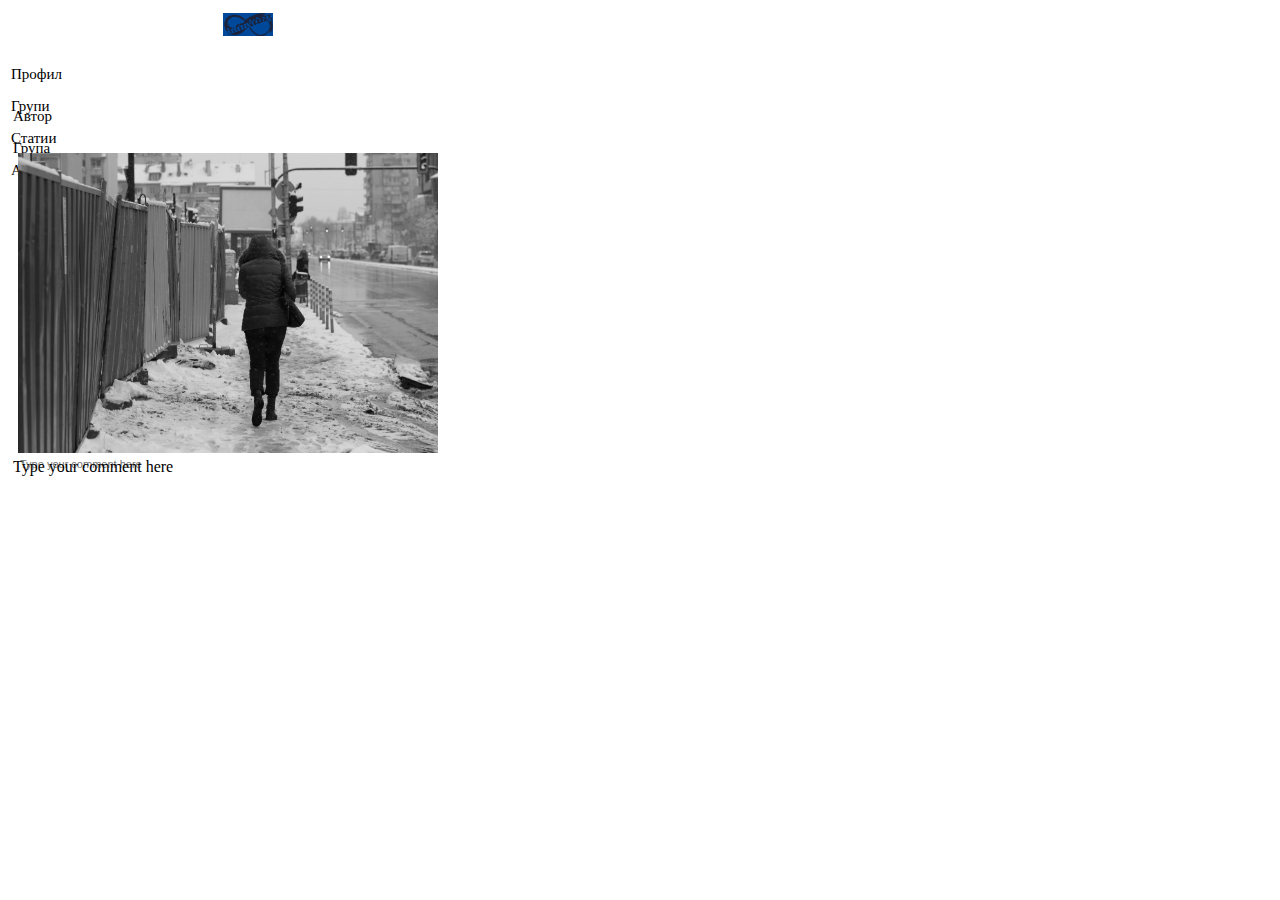
<file: index.html>
<!DOCTYPE html>
<html lang="bg">
<head>
	<meta charset="utf-8">
	<meta name="viewport" content="width=device-width, initial-scale=1">
	<title>Infiniting - социална мрежа за Магнум фотография</title>
	<link href="https://cdn.jsdelivr.net/npm/bootstrap@5.2.0/dist/css/bootstrap.min.css" rel="stylesheet" integrity="sha384-gH2yIJqKdNHPEq0n4Mqa/HGKIhSkIHeL5AyhkYV8i59U5AR6csBvApHHNl/vI1Bx" crossorigin="anonymous">
	<link rel="stylesheet" type="text/css" href="style.css">
</head>

<body>
    <div class="container" id="band-logo">
        <div class="row">
            <div class="col-12">
                <img src="/images/infinity.png" alt="logo";
                <a href="index.html"></a>
            </div>
        </div>
    </div>
    <div class="container" id="nav">
        <div class="row">
            <div class="col-3">
                <p>Профил</p>
            </div>
            <div class="col-3">
                <p>Групи</p>
            </div>
            <div class="col-3">
                <p>Статии</p>
            </div>
            <div class="col-3">
                <p>Аукцион</p>
            </div>
        </div>
    </div>
    <div class="container" id="band-photo">
        <div class="row"
            <div class="col-4">
                <i class="bi bi-person-circle"></i>
            </div>
            <div class="col-4">
                <p>Автор</p>
            </div>
            <div class="col-4">
                <p>Група</p>
            </div>
        </div>
    </div>
    <div class="container" id="photo">
        <div class="row"
            <div class="photo">
                <img src="/images/L1008950.jpg" class="rounded" alt="photo_1">
            </div>
            <div class="form-floating mb-3">
                <input type="comment" class="form-control" id="floatingInput" placeholder="Type your comment here">
                <label for="floatingInput">Type your comment here</label>
            </div>
        </div>
    </div>



</body>

</html>
</file>
<file: style.css>
body {
    background-color: 002F5B;
    /* background-image: url("images\ininiting.png");*/
    background-size: cover;
    position: relative;
    font-family: Montserrat;
    font-weight: 500;
    color: D4ECFC;
}
#band-logo {
    background-color: 004899;
    position: absolute;
    height: 30px;
}
img {
    width: 50px;
    
    margin: 5px;
    position: absolute;
    left: 210px;
}
#nav {
    background-color: 000000;
    font-size: 15px;
    position: absolute;
    left: 0;
    top: 40px;
    height: 30px;
    font-weight: 600px;
    padding: 3px;
}
#band-photo {
    background-color: 000000;
    font-size: 15px;
    position: absolute;
    top: 80px;
    height: 30px;
    font-weight: 400px;
    margin-left: 5px;
    margin-right: 5px;
    padding-top: 5px;
}
.i {
    font-size: 10px;
    position: absolute;
    top: 80px;
    left: 5px;
    color: D4ECFC;
    width: 8px;
    height: 8px;
}
.rounded {
    position: absolute;
    text-align: center;
    top: 140px;
    left: 5px;
    width: 420px;
    height: 300px;
}
.form-control {
    background-color: D4ECFC;
    color: 002F5B;
    font-size: 11px;
    position: absolute;
    top: 450px;
    left: 10px;
    width: 400px;
    height: 10px;
    border-width: 0;
    border-radius: 2%;
}
label {
    position: absolute;
    top: 450px;
    left: 5px;
    color: 002F5B;
}
</file>
